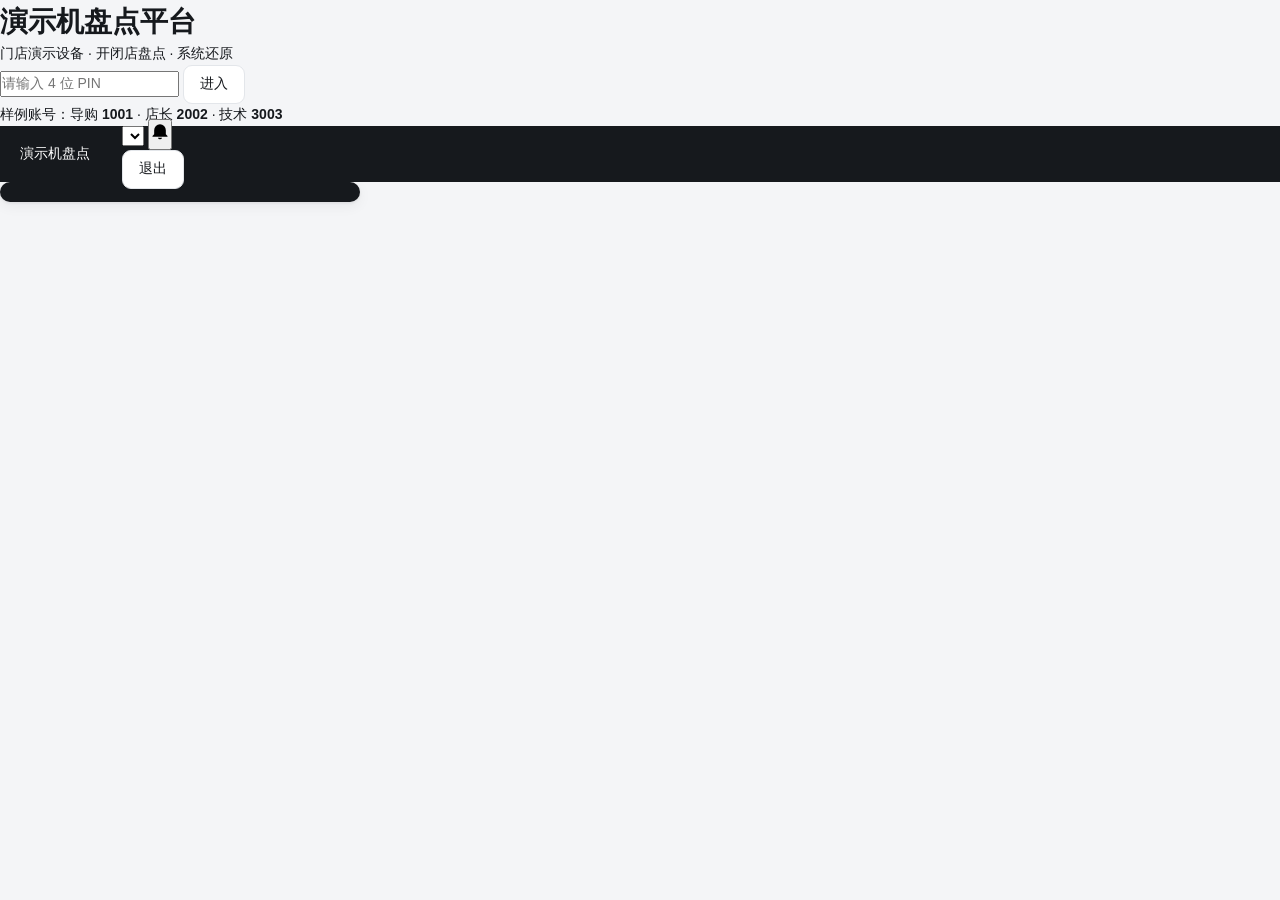
<file: app/static/index.html>
<!DOCTYPE html>
<html lang="zh-CN">
<head>
<meta charset="UTF-8">
<meta name="viewport" content="width=device-width, initial-scale=1.0">
<title>演示机盘点与系统还原平台</title>
<link rel="stylesheet" href="/static/styles.css">
</head>
<body>
<div id="login-view" class="login-wrap hidden">
  <div class="login-card">
    <div class="brand-mark"></div>
    <h1>演示机盘点平台</h1>
    <p class="sub">门店演示设备 · 开闭店盘点 · 系统还原</p>
    <div class="pin-row">
      <input id="pin-input" type="password" inputmode="numeric" maxlength="4"
             placeholder="请输入 4 位 PIN" autocomplete="off">
      <button id="login-btn" class="btn btn-primary">进入</button>
    </div>
    <div class="pin-hint">样例账号：导购 <b>1001</b> · 店长 <b>2002</b> · 技术 <b>3003</b></div>
    <div id="login-error" class="error-text"></div>
  </div>
</div>

<div id="app-view" class="hidden">
  <header class="topbar">
    <div class="topbar-left">
      <div class="brand-mark sm"></div>
      <span class="app-title">演示机盘点</span>
    </div>
    <nav class="nav-tabs" id="nav-tabs"></nav>
    <div class="topbar-right">
      <select id="store-select" class="store-select" title="切换门店"></select>
      <button id="bell-btn" class="icon-btn" title="任务提醒">
        <svg viewBox="0 0 24 24" width="20" height="20"><path fill="currentColor" d="M12 22a2.5 2.5 0 0 0 2.45-2h-4.9A2.5 2.5 0 0 0 12 22Zm7-6v-5a7 7 0 1 0-14 0v5l-2 2v1h18v-1l-2-2Z"/></svg>
        <span id="bell-dot" class="bell-dot hidden"></span>
      </button>
      <div class="user-chip">
        <span id="user-name"></span>
        <span id="user-role" class="role-tag"></span>
      </div>
      <button id="logout-btn" class="btn btn-ghost btn-sm">退出</button>
    </div>
  </header>

  <main id="main" class="main"></main>
</div>

<div id="toast" class="toast hidden"></div>
<div id="modal-root"></div>

<script src="/static/app.js"></script>
</body>
</html>
</file>
<file: static/styles.css>
/* 主题：展示白 / 曜石黑 / 品牌中性蓝 */
:root {
  --white: #ffffff;
  --bg: #f4f5f7;
  --ink: #16191d;
  --ink-2: #23282f;
  --ink-3: #3a4149;
  --line: #e3e6ea;
  --blue: #2e6be6;
  --blue-dark: #1f4fb8;
  --blue-soft: #e8effc;
  --ok: #1e9e6a;
  --ok-soft: #e3f5ec;
  --warn: #c98a0a;
  --warn-soft: #fbf1da;
  --bad: #d64545;
  --bad-soft: #fbe7e7;
  --radius: 12px;
  --shadow: 0 1px 3px rgba(22, 25, 29, .08), 0 4px 14px rgba(22, 25, 29, .06);
}
* { box-sizing: border-box; margin: 0; padding: 0; }
html, body { height: 100%; }
body {
  font-family: -apple-system, "PingFang SC", "Microsoft YaHei", "Segoe UI", sans-serif;
  background: var(--bg); color: var(--ink); font-size: 14px; line-height: 1.55;
}
button { font: inherit; cursor: pointer; }
input, select, textarea { font: inherit; }

/* ---------- 顶栏 ---------- */
.topbar {
  background: var(--ink); color: var(--white);
  display: flex; align-items: center; gap: 16px;
  padding: 0 20px; height: 56px; position: sticky; top: 0; z-index: 50;
}
.brand { display: flex; align-items: center; gap: 10px; font-weight: 700; font-size: 15px; }
.brand .dot { width: 10px; height: 10px; border-radius: 3px; background: var(--blue); }
.brand small { font-weight: 400; color: #9aa3ad; font-size: 12px; }
nav.tabs { display: flex; gap: 2px; flex: 1; overflow-x: auto; }
nav.tabs button {
  background: none; border: none; color: #b9c0c9; padding: 8px 14px;
  border-radius: 8px; white-space: nowrap; font-size: 13.5px;
}
nav.tabs button:hover { color: var(--white); background: var(--ink-2); }
nav.tabs button.active { color: var(--white); background: var(--blue); }
.userbox { display: flex; align-items: center; gap: 8px; }
.userbox select {
  background: var(--ink-2); color: var(--white); border: 1px solid var(--ink-3);
  border-radius: 8px; padding: 6px 8px; max-width: 180px;
}
.role-chip {
  font-size: 12px; padding: 3px 10px; border-radius: 999px;
  background: var(--blue); color: #fff; white-space: nowrap;
}
.bell { position: relative; background: var(--ink-2); border: none; color: #fff;
  border-radius: 8px; padding: 6px 10px; }
.bell .n { position: absolute; top: -6px; right: -6px; background: var(--bad);
  color: #fff; border-radius: 999px; font-size: 11px; padding: 1px 6px; }

/* ---------- 布局 ---------- */
.page { padding: 20px; max-width: 1240px; margin: 0 auto; }
.page h2 { font-size: 18px; margin-bottom: 4px; }
.page .sub { color: #6b7480; font-size: 13px; margin-bottom: 16px; }
.card { background: var(--white); border: 1px solid var(--line); border-radius: var(--radius);
  box-shadow: var(--shadow); padding: 16px; }
.row { display: flex; gap: 12px; align-items: center; flex-wrap: wrap; }
.spacer { flex: 1; }
.muted { color: #6b7480; }
.small { font-size: 12.5px; }

/* ---------- 按钮 ---------- */
.btn { border: 1px solid var(--line); background: var(--white); color: var(--ink);
  border-radius: 9px; padding: 8px 16px; font-size: 13.5px; }
.btn:hover { border-color: var(--blue); color: var(--blue); }
.btn.primary { background: var(--blue); border-color: var(--blue); color: #fff; }
.btn.primary:hover { background: var(--blue-dark); }
.btn.dark { background: var(--ink); border-color: var(--ink); color: #fff; }
.btn.ghost-danger { color: var(--bad); border-color: var(--bad); background: #fff; }
.btn:disabled { opacity: .45; cursor: not-allowed; }
.btn.sm { padding: 4px 10px; font-size: 12.5px; border-radius: 7px; }

/* ---------- 徽章 ---------- */
.chip { display: inline-flex; align-items: center; gap: 5px; font-size: 12px;
  padding: 2px 10px; border-radius: 999px; background: var(--bg); color: var(--ink-3);
  border: 1px solid var(--line); white-space: nowrap; }
.chip.blue { background: var(--blue-soft); color: var(--blue-dark); border-color: #cfddf8; }
.chip.ok { background: var(--ok-soft); color: var(--ok); border-color: #c6e9d8; }
.chip.warn { background: var(--warn-soft); color: var(--warn); border-color: #f0dfb8; }
.chip.bad { background: var(--bad-soft); color: var(--bad); border-color: #f2c9c9; }
.chip.dark { background: var(--ink); color: #fff; border-color: var(--ink); }

/* ---------- 展台平面图 ---------- */
.plan-toolbar { display: flex; gap: 12px; align-items: center; margin-bottom: 16px; flex-wrap: wrap; }
.floorplan { display: grid; gap: 14px; align-items: stretch; }
.booth {
  background: var(--white); border: 1.5px solid var(--line); border-radius: var(--radius);
  padding: 12px; min-height: 210px; display: flex; flex-direction: column; gap: 8px;
  position: relative; transition: border-color .15s, box-shadow .15s;
}
.booth:hover { border-color: var(--blue); box-shadow: var(--shadow); }
.booth.frozen { background: repeating-linear-gradient(45deg, #fff, #fff 10px, #f6f7f9 10px, #f6f7f9 20px); }
.booth.empty { border-style: dashed; align-items: center; justify-content: center; color: #9aa3ad; }
.booth-head { display: flex; justify-content: space-between; align-items: center; }
.booth-head .code { font-weight: 700; font-size: 13px; }
.booth-head .name { font-size: 11.5px; color: #8a929c; }
/* 设备缩略图：统一 3:4 比例 */
.thumb-wrap { display: flex; justify-content: center; }
.thumb {
  width: 74px; aspect-ratio: 3 / 4.6; border-radius: 12px;
  border: 2px solid var(--ink); position: relative;
  display: flex; align-items: center; justify-content: center;
  color: #fff; font-weight: 700; font-size: 15px; letter-spacing: .5px;
  box-shadow: inset 0 0 0 2px rgba(255,255,255,.12);
}
.thumb::before { content: ""; position: absolute; top: 5px; left: 50%; transform: translateX(-50%);
  width: 22px; height: 4px; border-radius: 3px; background: rgba(255,255,255,.35); }
.thumb.c-曜石黑 { background: linear-gradient(160deg, #2b3038, #10131a); }
.thumb.c-珍珠白 { background: linear-gradient(160deg, #f5f3ee, #d9d5cc); color: var(--ink); }
.thumb.c-蔚蓝 { background: linear-gradient(160deg, #5b8cc0, #2e5a8a); }
.thumb.c-default { background: linear-gradient(160deg, #6b7480, #3a4149); }
.booth .meta { text-align: center; }
.booth .meta .model { font-weight: 600; font-size: 13px; }
.booth .meta .serial { font-size: 11px; color: #8a929c; font-family: ui-monospace, monospace; }
.booth .stats { display: flex; justify-content: center; gap: 6px; flex-wrap: wrap; }
.frozen-tag { position: absolute; top: 10px; right: 10px; }

/* ---------- 盘点模式 ---------- */
.inv-setup { display: flex; gap: 12px; align-items: flex-end; flex-wrap: wrap; }
.field { display: flex; flex-direction: column; gap: 5px; }
.field label { font-size: 12.5px; color: #6b7480; }
.field select, .field input, .field textarea {
  border: 1px solid var(--line); border-radius: 9px; padding: 8px 10px;
  background: #fff; min-width: 160px;
}
.focus-stage { max-width: 640px; margin: 0 auto; }
.focus-card { text-align: center; padding: 28px 20px 20px; }
.focus-card .thumb { width: 120px; margin: 0 auto 14px; font-size: 22px; }
.focus-card h3 { font-size: 17px; }
.focus-card .serial { font-family: ui-monospace, monospace; color: #6b7480; font-size: 12.5px; }
.check-grid { display: grid; grid-template-columns: 1fr 1fr; gap: 10px; margin: 18px 0 6px; text-align: left; }
.check-item { border: 1.5px solid var(--line); border-radius: 10px; padding: 12px 14px;
  cursor: pointer; display: flex; align-items: center; gap: 10px; user-select: none; }
.check-item .box { width: 20px; height: 20px; border-radius: 6px; border: 2px solid #c4ccd4;
  display: flex; align-items: center; justify-content: center; color: #fff; flex: none; }
.check-item.on { border-color: var(--blue); background: var(--blue-soft); }
.check-item.on .box { background: var(--blue); border-color: var(--blue); }
.check-item .lab { font-size: 13.5px; }
.check-item .hint { font-size: 11.5px; color: #8a929c; display: block; }
/* 固定底部操作条 */
.actionbar {
  position: fixed; left: 0; right: 0; bottom: 0; z-index: 40;
  background: var(--ink); color: #fff; padding: 12px 20px;
  display: flex; align-items: center; gap: 12px;
  box-shadow: 0 -4px 18px rgba(0,0,0,.25);
}
.actionbar .prog { font-size: 13px; color: #b9c0c9; }
.actionbar .prog b { color: #fff; font-size: 15px; }
.actionbar .btn { border-color: var(--ink-3); background: var(--ink-2); color: #fff; }
.actionbar .btn.primary { background: var(--blue); border-color: var(--blue); }
.actionbar .dots { display: flex; gap: 5px; }
.actionbar .dots i { width: 8px; height: 8px; border-radius: 50%; background: #3a4149; }
.actionbar .dots i.done { background: var(--ok); }
.actionbar .dots i.cur { background: var(--blue); box-shadow: 0 0 0 3px rgba(46,107,230,.35); }
.page.with-actionbar { padding-bottom: 90px; }

/* ---------- 表格 ---------- */
table.grid { width: 100%; border-collapse: collapse; background: #fff;
  border-radius: var(--radius); overflow: hidden; }
table.grid th { text-align: left; font-size: 12.5px; color: #6b7480; font-weight: 600;
  padding: 10px 12px; background: #fafbfc; border-bottom: 1px solid var(--line); }
table.grid td { padding: 10px 12px; border-bottom: 1px solid #eef0f3; font-size: 13.5px; }
table.grid tr:last-child td { border-bottom: none; }
table.grid tr.clickable { cursor: pointer; }
table.grid tr.clickable:hover td { background: var(--blue-soft); }

/* ---------- 还原对比 ---------- */
.compare { display: grid; grid-template-columns: 1fr 1fr; gap: 0; border: 1px solid var(--line);
  border-radius: var(--radius); overflow: hidden; }
.compare .col-h { background: var(--ink); color: #fff; padding: 10px 14px; font-weight: 600; }
.compare .col-h.expect { background: var(--blue); }
.diff-row { display: contents; }
.diff-row > div { padding: 9px 14px; border-bottom: 1px solid #eef0f3; font-size: 13px;
  font-family: ui-monospace, monospace; word-break: break-all; }
.diff-row .flabel { background: #fafbfc; color: #6b7480; font-family: inherit; }
.diff-row.mismatch > div { background: var(--bad-soft); }
.diff-row.mismatch .flabel { background: #f6d9d9; color: var(--bad); font-weight: 600; }
.compare-head { display: grid; grid-template-columns: 1fr 1fr; }
.compare-body .diff-row > div:nth-child(3n+1) { grid-column: 1; }
.diff3 { display: grid; grid-template-columns: 180px 1fr 1fr; }
.diff3 > div { padding: 9px 14px; border-bottom: 1px solid #eef0f3; font-size: 13px; }
.diff3 .hh { background: var(--ink); color: #fff; font-weight: 600; }
.diff3 .hh.expect { background: var(--blue); }
.diff3.mismatch > div { background: var(--bad-soft); }
.diff3.mismatch .flabel { color: var(--bad); font-weight: 600; }

/* ---------- 列表卡片 ---------- */
.list { display: flex; flex-direction: column; gap: 10px; }
.item-card { background: #fff; border: 1px solid var(--line); border-radius: var(--radius);
  padding: 14px 16px; display: flex; gap: 14px; align-items: flex-start; flex-wrap: wrap; }
.item-card .grow { flex: 1; min-width: 220px; }
.item-card h4 { font-size: 14.5px; margin-bottom: 3px; }
.kv { display: grid; grid-template-columns: auto 1fr; gap: 2px 14px; font-size: 13px; }
.kv dt { color: #8a929c; } .kv dd { margin: 0; }
.timeline { display: flex; gap: 6px; align-items: center; margin: 8px 0; }
.timeline .step { font-size: 12px; padding: 3px 10px; border-radius: 999px;
  background: var(--bg); border: 1px solid var(--line); color: #8a929c; }
.timeline .step.on { background: var(--blue); border-color: var(--blue); color: #fff; }
.timeline .arr { color: #c4ccd4; }

/* ---------- 抽屉 / 弹层 ---------- */
.drawer-mask { position: fixed; inset: 0; background: rgba(22,25,29,.45); z-index: 90; }
.drawer { position: fixed; top: 0; right: 0; bottom: 0; width: min(520px, 94vw); z-index: 91;
  background: #fff; box-shadow: -8px 0 30px rgba(0,0,0,.2); padding: 20px; overflow-y: auto; }
.drawer h3 { margin-bottom: 12px; }
.drawer .close { position: absolute; top: 14px; right: 14px; border: none; background: var(--bg);
  border-radius: 8px; width: 30px; height: 30px; }
.modal-mask { position: fixed; inset: 0; background: rgba(22,25,29,.45); z-index: 90;
  display: flex; align-items: center; justify-content: center; }
.modal { background: #fff; border-radius: 14px; padding: 22px; width: min(480px, 92vw);
  max-height: 86vh; overflow-y: auto; }
.modal h3 { margin-bottom: 14px; }

/* ---------- 提示 ---------- */
.toast-wrap { position: fixed; top: 66px; right: 18px; z-index: 200; display: flex;
  flex-direction: column; gap: 8px; }
.toast { background: var(--ink); color: #fff; padding: 10px 16px; border-radius: 10px;
  box-shadow: var(--shadow); font-size: 13.5px; max-width: 360px; }
.toast.err { background: var(--bad); }
.toast.ok { background: var(--ok); }
.empty-state { text-align: center; color: #9aa3ad; padding: 40px 0; }
.section-title { font-size: 15px; font-weight: 700; margin: 18px 0 10px; }
.grid-2 { display: grid; grid-template-columns: 1fr 1fr; gap: 14px; }
@media (max-width: 760px) { .grid-2, .check-grid { grid-template-columns: 1fr; } }
</file>
